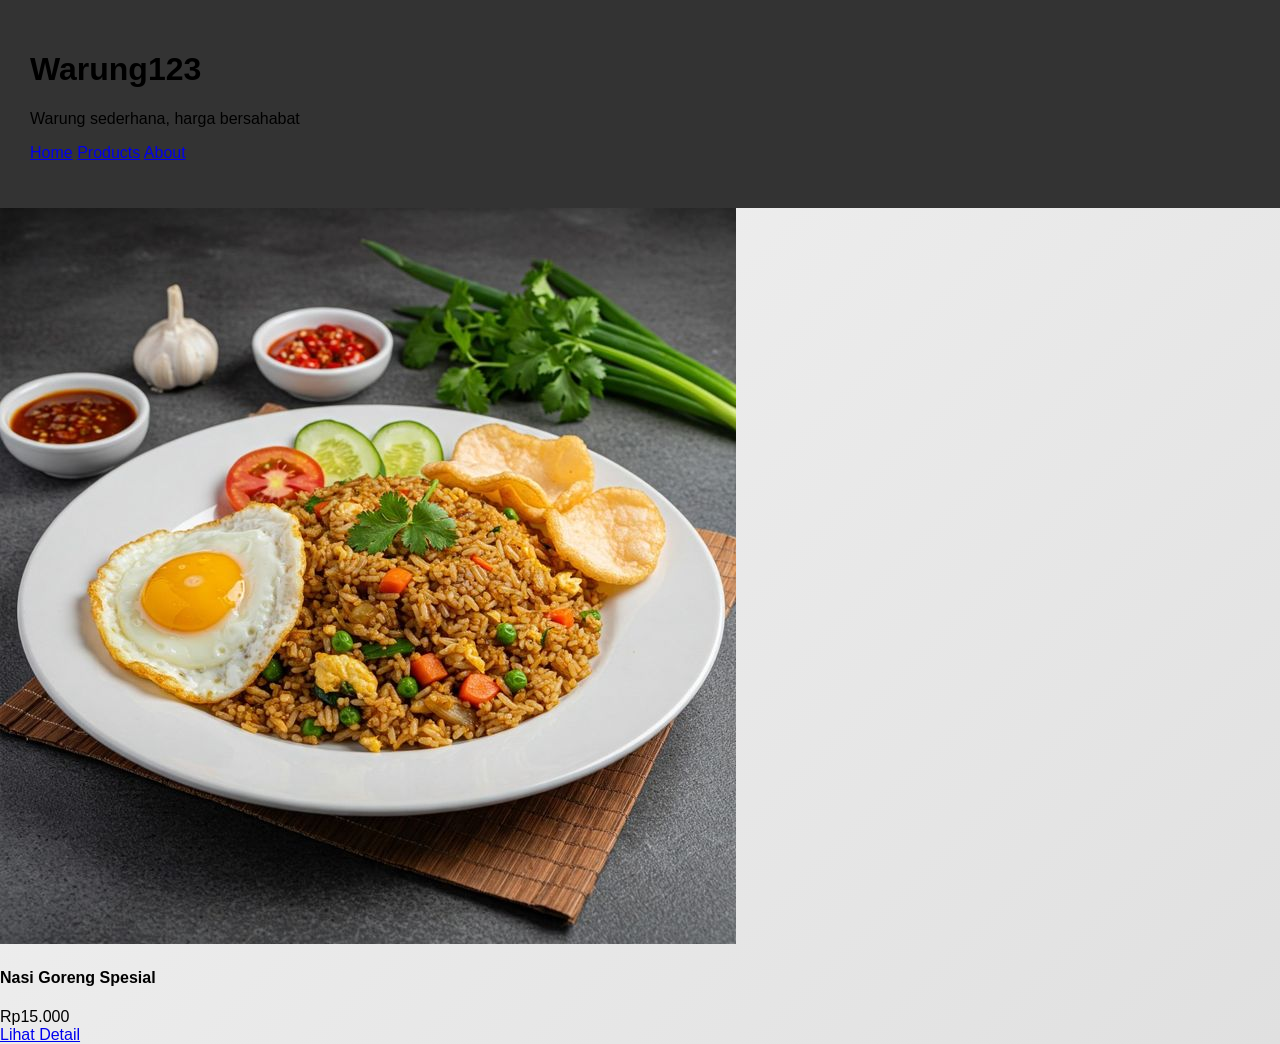
<file: produk.html>
<!DOCTYPE html>
<html lang="id">
  <head>
    <meta charset="UTF-8" />
    <title>Produk - Warung123</title>
    <link rel="stylesheet" href="style.css" />
  </head>
  <body>
    <header>
      <h1>Warung123</h1>
      <p>Warung sederhana, harga bersahabat</p>
      <nav>
        <p>
          <a href="index.html">Home</a> <a href="produk.html">Products</a>
          <a href="about.html">About</a>
        </p>
      </nav>
    </header>
    <main>
      <div class="container">
        <div class="product-grid">
          <div class="card">
            <img src="img/nasgor.jpg" alt="Nasi Goreng" />

            <div class="info">
              <h4>Nasi Goreng Spesial</h4>
              <div class="price">Rp15.000</div>
            </div>

            <a href="produk/nasgor.html" class="btn">Lihat Detail</a>
          </div>
        </div>
      </div>
    </main>
    <footer></footer>
  </body>
</html>
</file>
<file: style.css>
body {
      margin: 0;
      font-family: Arial, sans-serif;
      background: linear-gradient(135deg, #f5f5f5, #e0e0e0);
    }

nav ul {
  list-style-type: none;
  display: flex;
}

header {
  background-color: #333;
  padding: 30px 30px;
  height: 10%;
  width: auto;
  box-sizing: border-box;
}

body {
  margin: 0;
  padding: 0;
}

.nav-list {
  list-style: none;
  display: flex;
  justify-content: center;
  gap: 30px;
  padding: 15px 0;
  margin: 0;
}


.nav-list a {
  text-decoration: none;
  color: white;
  font-size: 20px;
  font-weight: 500;
  padding: 30px;
  border-radius: 6px;
  transition: all 0.3s ease;
}

.nav-list a.active {
  text-decoration: none;
  color: #cf8e4e;
  font-size: 20px;
  font-weight: 500;
  padding: 30px;
  border-radius: 6px;
  transition: all 0.3s ease;
  background: rgba(255, 255, 255, 0.1);
}

.nav-list a:hover:not(.active) {
  background: rgba(255, 255, 255, 0.05);
  color: #cf8e4e;
}


.avatar {
  position: absolute;
  right: 20px;
  top: 10px;
  width: 67px;
  height: 67px;
  border-radius: 50%;
  cursor: pointer;
  margin-top: 10px;
}

#carticon {
  position: absolute;
  left: 20px;
  top: 20px;
  width: 70px;
  height: 70px;
  cursor: pointer;
}



body {
  margin: 0;
  display: flex;
  flex-direction: column;
  min-height: 100vh;
}

.page-content {
  flex: 1;
}

.foot {
      background-color: #333;
      color: white;
      text-align: center;
      padding: 15px 0;
    }

    .foot p {
      margin: 0;
      font-size: 14px;
    }
</file>
